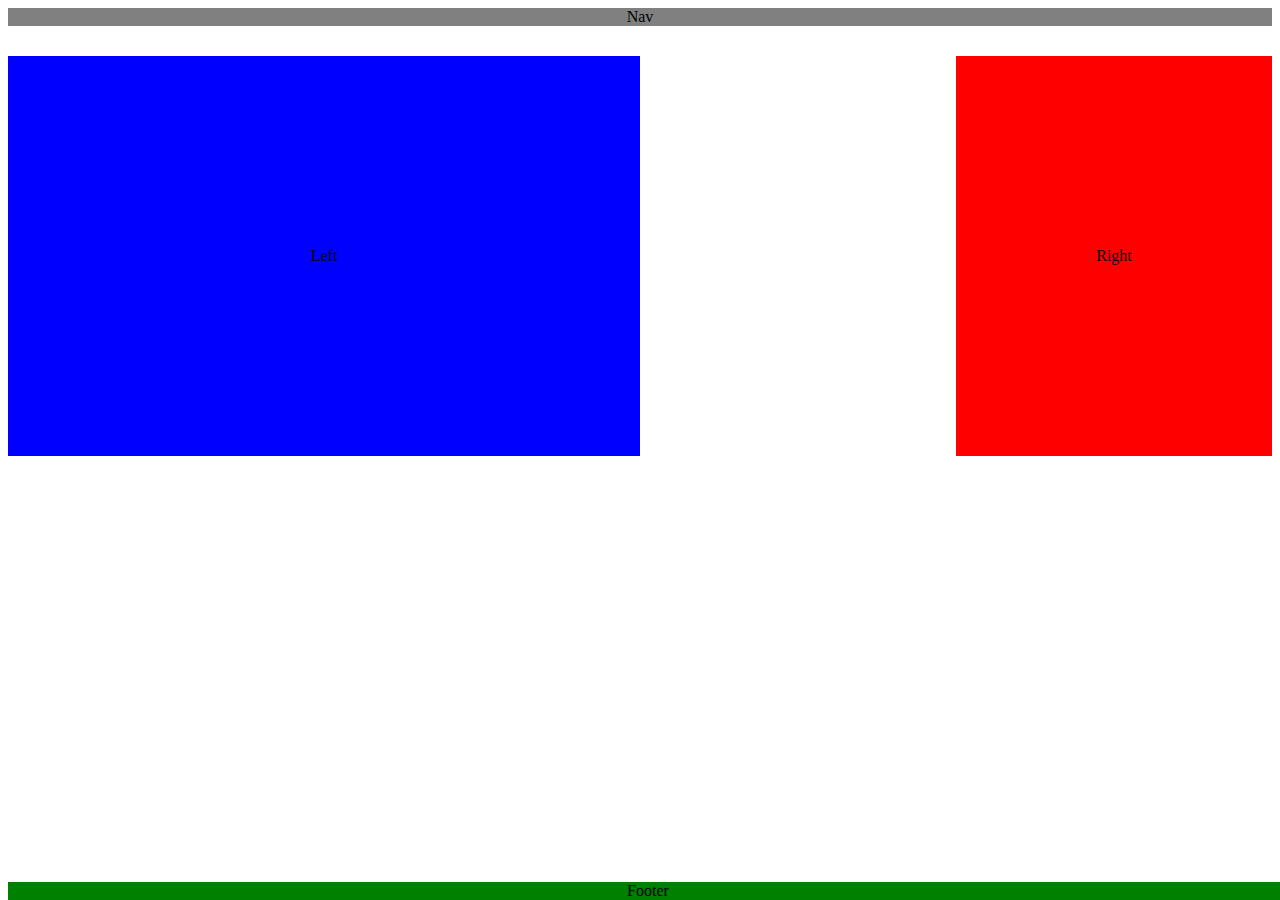
<file: css_assessment/index.html>
<!DOCTYPE html>
<html lang="en-us">

<head>
  <meta charset="UTF-8">
  <title>Floats</title>
  <link rel="stylesheet" type="text/css" href="style.css">
</head>

<body>
    <header id="nav">
        Nav
    </header>

    <section id="left">
        Left
    </section>

    <section id="right">
        Right
    </section>

    <footer>
        Footer
    </footer>
</body>
</file>
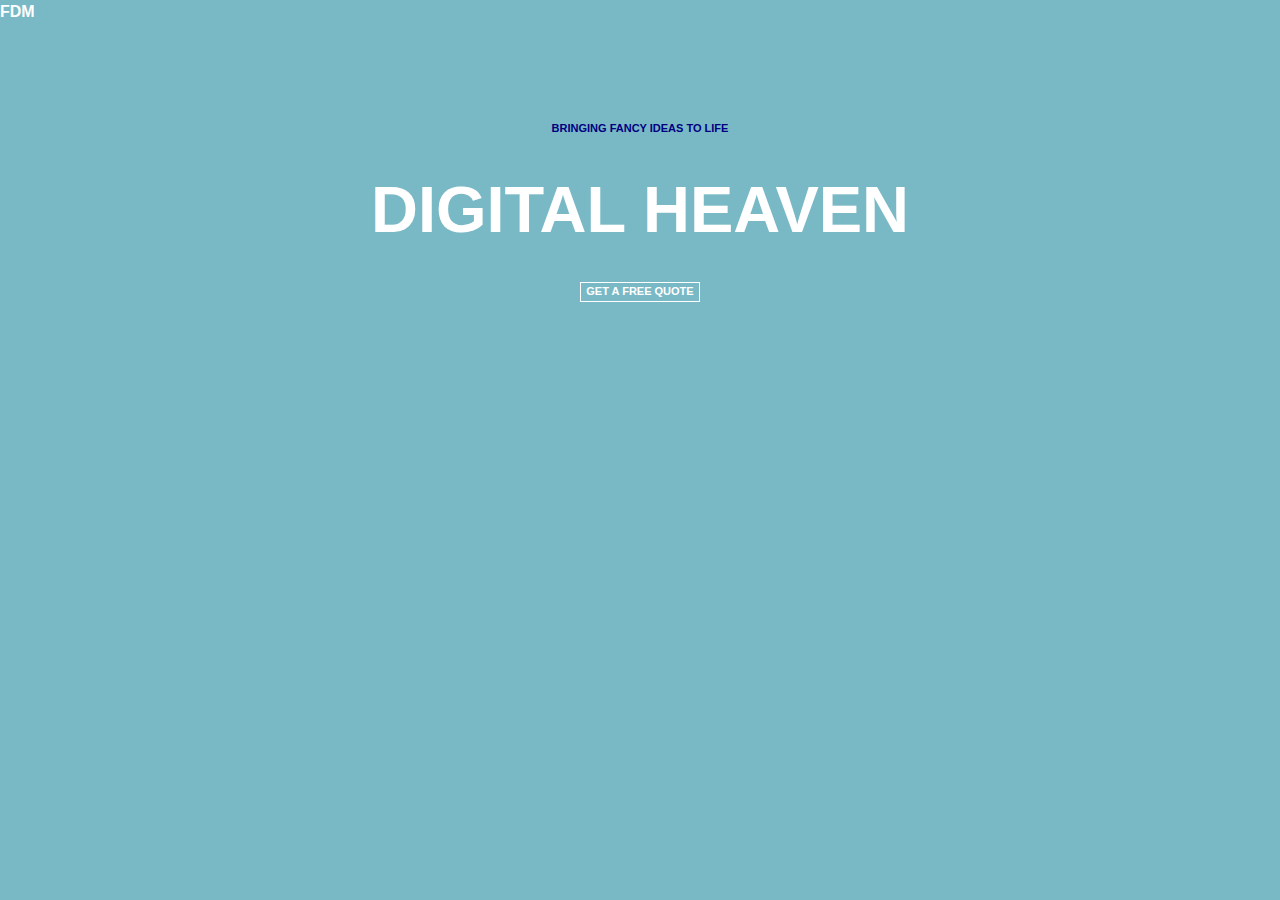
<file: html-basiccss-assessment/unsolved/index.html>
<!DOCTYPE html>
<html lang="en">

<head>
  <meta charset="UTF-8">
  <meta name="viewport" content="width=device-width, initial-scale=1.0">
  <meta http-equiv="X-UA-Compatible" content="ie=edge">
  <title>Document</title>
  <link rel="stylesheet" href="reset.css">
  <link rel="stylesheet" href="style.css">
</head>

<body>
  <p id="corner">FDM</p>
  <br>
  <br>
  <br>
  <br>
  <div id="first">Bringing fancy ideas to life
  </div>
  <br>
  <h1 id="main">Digital Heaven</h1>
  <br>
  <p id="boxed">Get a Free Quote</p>
</body>

</html>
</file>
<file: css_assessment/style.css>
body {
    color: black;
    text-align: center;
}

header {
    background: gray;
    width: 100%;
    margin-bottom: 30px;
}

#left {
    background: blue;
    float: left;
    width: 50%;
    height: 400px;
    text-align: center;
    margin-bottom: 30px;
    line-height: 400px;
    
}

#right {
    background: red;
    float: right;
    width: 25%;
    height: 400px;
    text-align: center;
    line-height: 400px;
    margin-bottom: 30px;
}

footer {
    background: green;
    width: 100%;
    clear: both;
    bottom: 0;
    position: absolute;
}
</file>
<file: html-basiccss-assessment/unsolved/style.css>
body {
  background-color: #79b9c6;
  margin: 0;
  line-height: 1.5;
  text-transform: uppercase;
  font-family: "Arial";
  font-weight: bold;
}
#corner {
  color: white;
  text-transform: uppercase;
}
#first {
  color: navy;
  font-size: 11px;
  text-align: center;
}
#main {
  color: white;
  font-size: 65px;
  text-align: center;
}
#boxed {
  align: center;
  margin-left: auto;
  margin-right: auto;
  height: 20px;
  width: 120px;
  color: white;
  font-size: 11px;
  text-align: center;
  border: 1.5px solid white;
  box-sizing: border-box;
}
</file>
